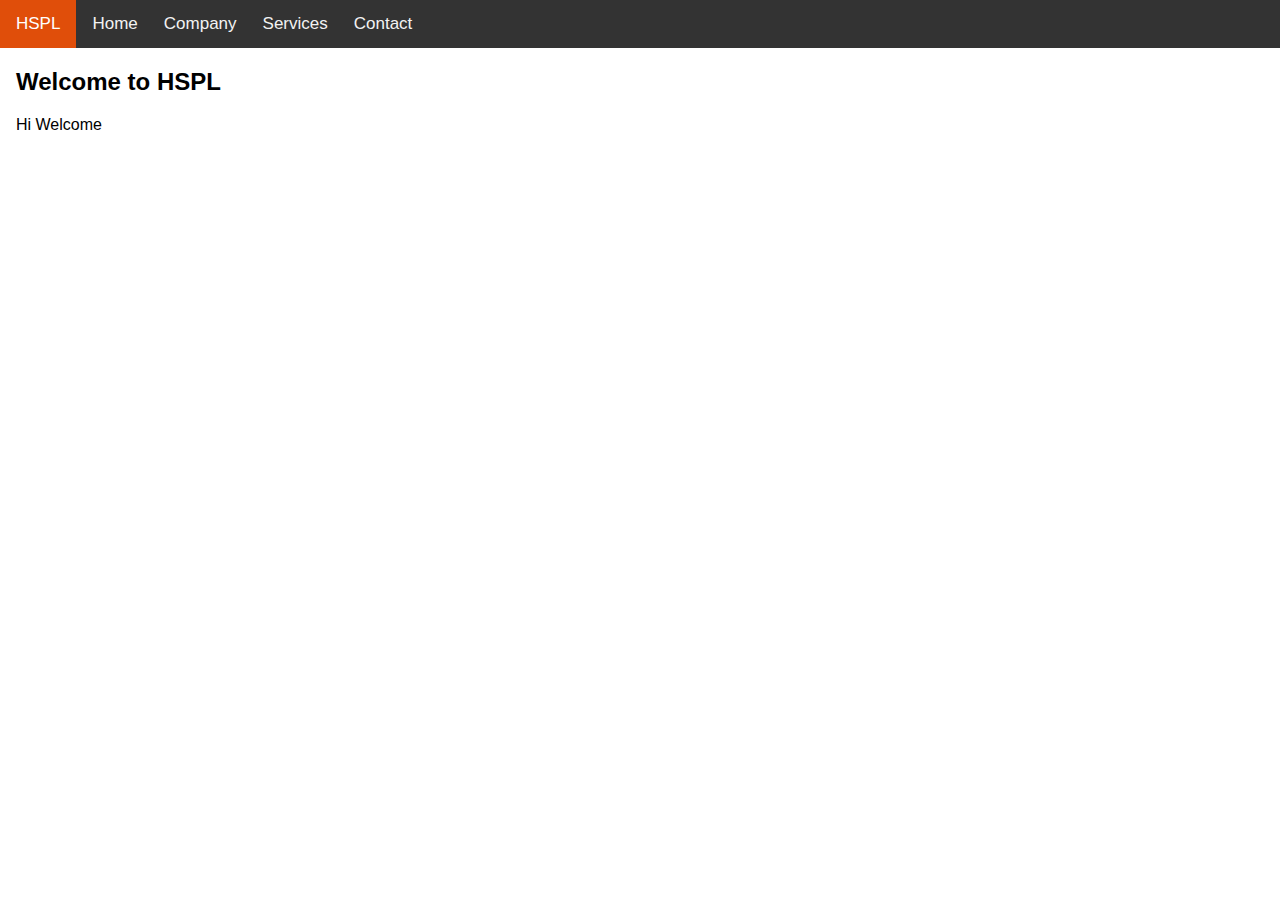
<file: index.html>
<!DOCTYPE html>
<html lang="en">
<head>
    <meta charset="UTF-8">
    <meta http-equiv="X-UA-Compatible" content="IE=edge">
    <meta name="viewport" content="width=device-width, initial-scale=1.0">
    <link rel="stylesheet" href="style.css">
    <link rel="stylesheet" href="https://cdnjs.cloudflare.com/ajax/libs/font-awesome/4.7.0/css/font-awesome.min.css">
    <title>Responsive</title>
</head>
<body>
     <div class="topnav" id="myTopnav">
        <a href="#home" class="active">HSPL</a>
        <a href="#home" class="nav-links">Home</a>
        <a href="#home" class="nav-links">Company</a>
        <a href="#home" class="nav-links">Services</a>
        <a href="#home" class="nav-links">Contact</a>
        <a href="javascript:void(0);" class="icon" onClick="myFunction()">
          <i class="fa fa-bars"></i>
        </a>
     </div>

     <div style="padding-left: 16px">
     <h2>Welcome to HSPL</h2>
     <p>Hi Welcome</p>
    </div>

    <script>
       function myFunction() {
  var x = document.getElementById("myTopnav");
  if (x.className === "topnav") {
    x.className += " responsive";
  } else {
    x.className = "topnav";
  }
}
    </script>
</body>
</html>
</file>
<file: style.css>
body {
    margin: 0;
    font-family: Arial, Helvetica, sans-serif;
  }

  .topnav {
    overflow: hidden;
    background-color: #333;
  }

  .topnav a {
    float: left;
    display: block;
    color: #f2f2f2;
    text-align: center;
    justify-content:center ;
    padding: 14px 16px;
    text-decoration: none;
    font-size: 17px;
  }

  .topnav a:hover {
    background-color: #ddd;
    color: black;
  }

  .topnav a.active {
    background-color: #e04e0a;
    color: white;
  }
.topnav a.nav-links{
    padding-right: 10px;
}
  .topnav .icon {
    display: none;
  }

  @media screen and (max-width: 600px) {
    .topnav a:not(:first-child) {display: none;}
    .topnav a.icon {
      float: right;
      display: block;
    }
  }

  @media screen and (max-width: 600px) {
    .topnav.responsive {position: relative;}
    .topnav.responsive .icon {
      position: absolute;
      right: 0;
      top: 0;
    }
    .topnav.responsive a {
      float: none;
      display: block;
      text-align: left;
    }
  }
</file>
